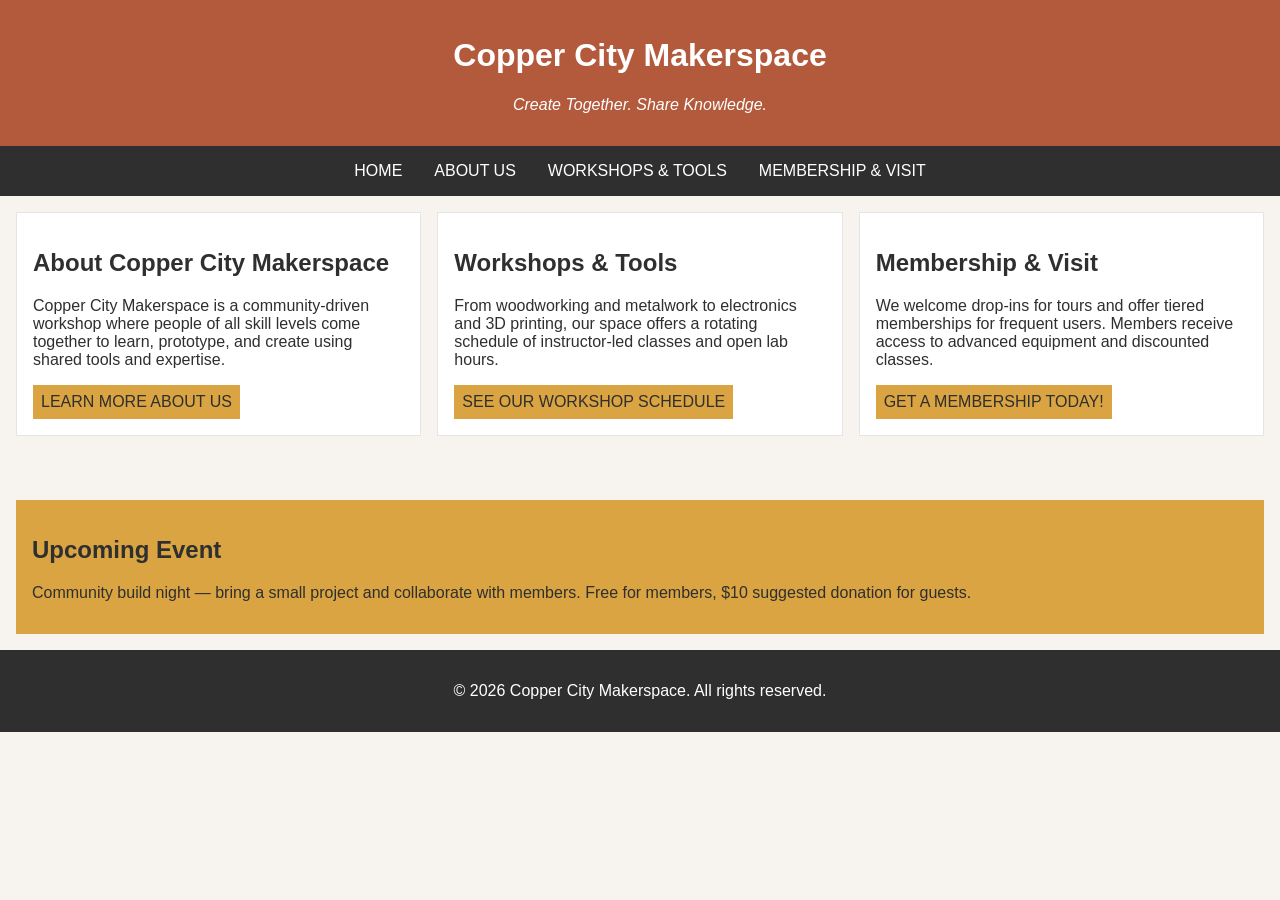
<file: index.html>
<!DOCTYPE html>
<html lang="en">
<head>
    <meta charset="UTF-8">
    <meta name="viewport" content="width=device-width, initial-scale=1.0">
    <link rel="stylesheet" href="styles.css">
    <title>Copper City Makerspace</title>
</head>
<body>
    <header>
        <h1>Copper City Makerspace</h1>
        <p>Create Together. Share Knowledge.</p>
    </header>
    <nav>
        <ul>
            <li><a href="index.html">Home</a></li>
            <li><a href="about.html">About Us</a></li>
            <li><a href="workshops.html">Workshops & Tools</a></li>
            <li><a href="memberships.html">Membership & Visit</a></li>
        </ul>
    </nav>
    <main class="card-row">
        <section id="about">
            <h2>About Copper City Makerspace</h2>
            <p>Copper City Makerspace is a community-driven workshop where people of all skill levels come together to learn, prototype, and create using shared tools and expertise.</p>
            <a href="about.html">Learn More About Us</a>
        </section>
        <section id="workshops">
            <h2>Workshops & Tools</h2>
            <p>From woodworking and metalwork to electronics and 3D printing, our space offers a rotating schedule of instructor-led classes and open lab hours.</p>
            <a href="workshops.html">See our Workshop Schedule</a>
        </section>
        <section id="memberships">
            <h2>Membership & Visit</h2>
            <p>We welcome drop-ins for tours and offer tiered memberships for frequent users. Members receive access to advanced equipment and discounted classes.</p>
            <a href="memberships.html">Get a Membership Today!</a>
        </section>
    </main>
<aside>
    <h2>Upcoming Event</h2>
    <p>Community build night — bring a small project and collaborate with members. Free for members, $10 suggested donation for guests.</p>
</aside>
<footer>
    <p>&copy; 2026 Copper City Makerspace. All rights reserved.</p>
</footer>
</body>
</html>
</file>
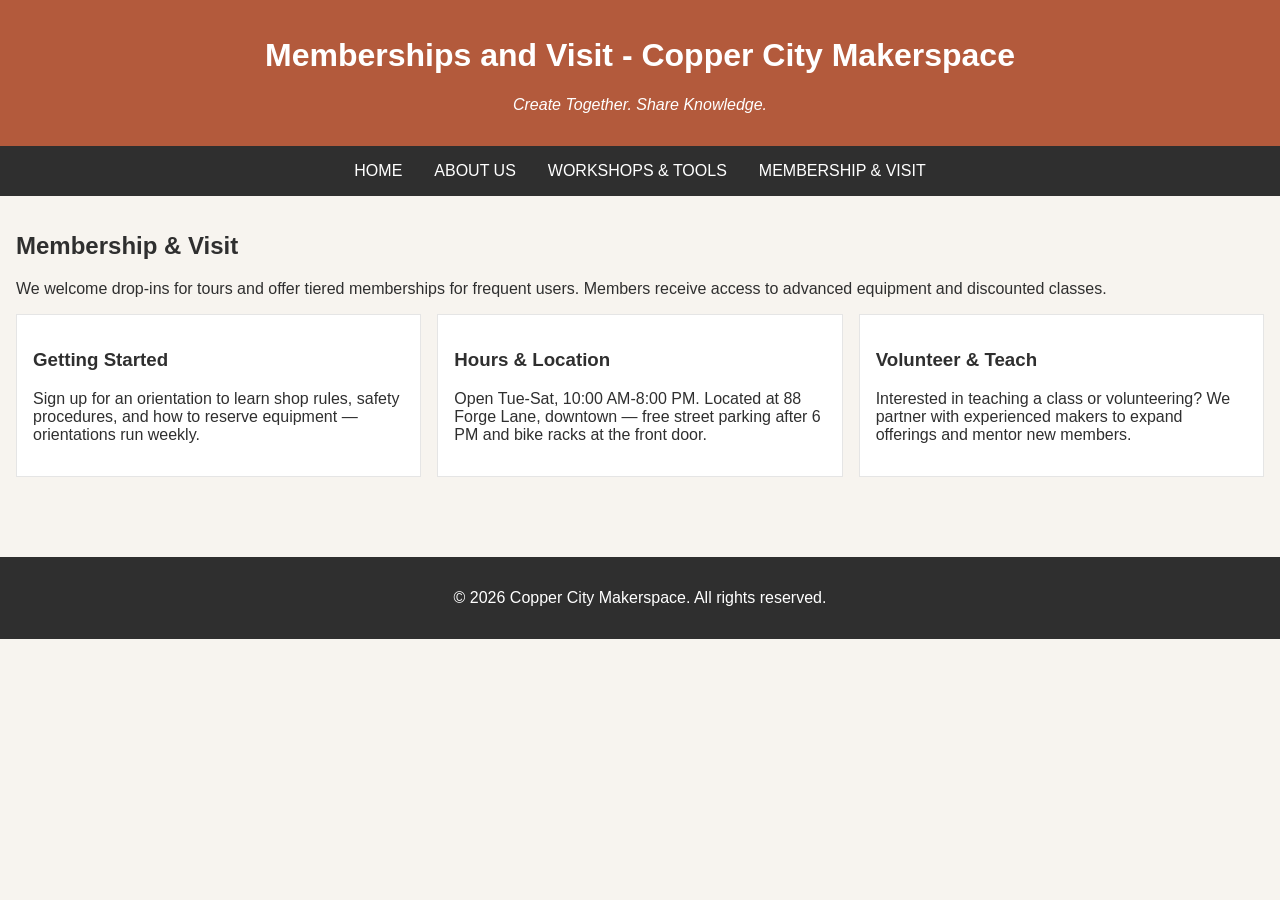
<file: memberships.html>
<!DOCTYPE html>
<html lang="en">
<head>
    <meta charset="UTF-8">
    <meta name="viewport" content="width=device-width, initial-scale=1.0">
    <link rel="stylesheet" href="styles.css">
    <title>Memberships - Copper City Marketplace</title>
</head>
<body>
    <header>
        <h1>Memberships and Visit - Copper City Makerspace</h1>
        <p>Create Together. Share Knowledge.</p>
    </header>
    <nav>
        <ul>
            <li><a href="index.html">Home</a></li>
            <li><a href="about.html">About Us</a></li>
            <li><a href="workshops.html">Workshops & Tools</a></li>
            <li><a href="memberships.html">Membership & Visit</a></li>
        </ul>
    </nav>
    <main>
        <section id="memberships">
            <h2>Membership & Visit</h2>
            <p>We welcome drop-ins for tours and offer tiered memberships for frequent users. Members receive access to advanced equipment and discounted classes.</p>
            <div class="card-row"> 
                <section>
                    <h3>Getting Started</h3>
                    <p>Sign up for an orientation to learn shop rules, safety procedures, and how to reserve equipment — orientations run weekly.</p>
                </section>
                <section>
                    <h3>Hours & Location</h3>
                    <p>Open Tue-Sat, 10:00 AM-8:00 PM. Located at 88 Forge Lane, downtown — free street parking after 6 PM and bike racks at the front door.</p>
                </section>
                <section>
                    <h3>Volunteer & Teach</h3>
                    <p>Interested in teaching a class or volunteering? We partner with experienced makers to expand offerings and mentor new members.</p>
                </section>
        </div>
    </section>
    </main>
    <footer>
        <p>&copy; 2026 Copper City Makerspace. All rights reserved.</p>
    </footer>
    
</body>
</html>
</file>
<file: styles.css>
/* =====  CSS by Christina Carrasquilla, updated by Stella Lee =====  */

/* ===== Color Palette 

Copper:#B35A3C
Charcoal:#2F2F2F
Light Background:#F7F4EF
Card Background:#FFFFFF
Soft Gold:#D9A441
Border:#E5E5E5

===== */

/* ===== GLOBAL (Base) Styles ===== */

body {
    font-family: Arial, sans-serif;
    margin: 0;
    background-color: #F7F4EF;
    color: #2F2F2F;
    display: grid;
    grid-template-columns: 1fr;

}

header {
    background-color: #B35A3C;
    color: white;
    text-align: center;
    padding: 1rem;
}

header img {
    margin-top: 0.5rem;
}
header p {
    font-style:italic;
}
nav {
    background-color: #2F2F2F;
    padding:.5rem;
}

nav ul {
    list-style: none;
    margin: 0;
    padding: 0;
}

nav a {
    color: white;
    text-decoration: none;
    padding: 0.5rem;
    display: inline-block;
    text-transform:uppercase;
}

nav a:hover {
    background-color: #B35A3C;
}

main {
    padding: 1rem;
}
main a {
    background-color: #D9A441;
    color: #2F2F2F;
    text-decoration: none;
    padding: 0.5rem;
    display: inline-block;
    text-transform:uppercase;
}

main a:hover {
    background-color: #B35A3C;
    color: white;
}

section {
    margin-bottom: 2rem;
}



.card-row section {
    background-color: white;
    border: 1px solid #E5E5E5;
    padding: 1rem;
}

img {
    display: block;
    margin-top: 0.5rem;
    max-width: 100%;
}

aside {
    background-color: #D9A441;
    padding: 1rem;
    margin: 1rem;
}

footer {
    background-color: #2F2F2F;
    color: white;
    text-align: center;
    padding: 1rem;
}
/* ===== MEDIA QUERIES (MEDIUM)===== */
@media screen and (min-width: 817px) {
    nav ul {
        display: flex;
        justify-content: center;
        gap: 1rem;  
        
    }
    .card-row {
        display: flex;
        gap: 1rem;
}

    .card-row section {
        width: 30%; 
}

}
</file>
